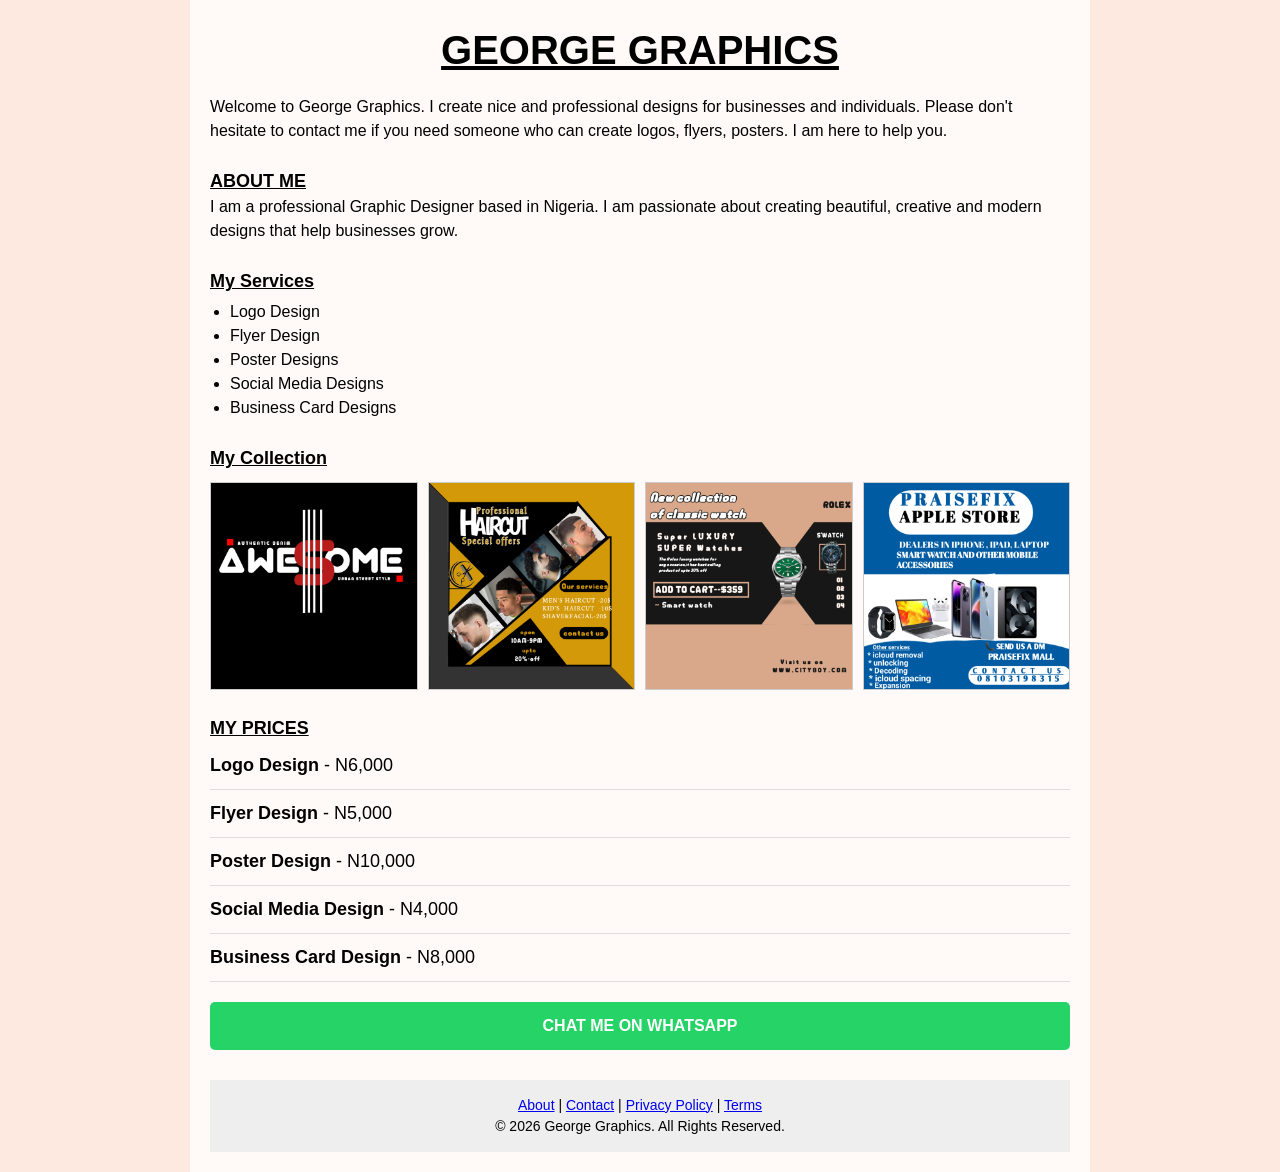
<file: index.html>
<!DOCTYPE html>
<html lang="en">
<head>
   <meta name="monetag" content="1733473c2a4869d7808e9f4adda56f03">
<meta charset="UTF-8">
   <script async src="https://pagead2.googlesyndication.com/pagead/js/adsbygoogle.js?client=ca-pub-1155462570977549"
     crossorigin="anonymous"></script>       
<meta name="viewport" content="width=device-width, initial-scale=1.0">
<title>George Graphics - Professional Logo, Flyer & Poster Designer in  Lagos Nigeria</title>
<meta name="description" content="George Graphics creates professional logos, flyers, posters, social media designs and business cards for businesses in Nigeria.">
<link rel="stylesheet" href="style.css">
   <script>(function(s){s.dataset.zone='11875457',s.src='https://nap5k.com/tag.min.js'})([document.documentElement, document.body].filter(Boolean).pop().appendChild(document.createElement('script')))</script>
</head>
<body>
<div class="container">
<h1>GEORGE GRAPHICS</h1>
<p class="welcome">Welcome to George Graphics. I create nice and professional designs for businesses and individuals. Please don't hesitate to contact me if you need someone who can create logos, flyers, posters. I am here to help you.</p>

<h2>ABOUT ME</h2>
<p>I am a professional Graphic Designer based in Nigeria. I am passionate about creating beautiful, creative and modern designs that help businesses grow.</p>

<h2>My Services</h2>
<ul>
<li>Logo Design</li>
<li>Flyer Design</li>
<li>Poster Designs</li>
<li>Social Media Designs</li>
<li>Business Card Designs</li>
</ul>

<h2>My Collection</h2>
<div class="collection">
<img src="20260817_125342.jpg" alt="Logo design"width="390">
<img src="20260817_125318.jpg" alt="Flyer design"width="390">
<img src="20260817_125235.jpg" alt="Poster design"width="390">
<img src="20240802_123633.jpg" alt="Business card"width="390">
</div>

<h2>MY PRICES</h2>
<div class="prices">
<p><b>Logo Design</b> - N6,000</p>
<p><b>Flyer Design</b> - N5,000</p>
<p><b>Poster Design</b> - N10,000</p>
<p><b>Social Media Design</b> - N4,000</p>
<p><b>Business Card Design</b> - N8,000</p>
</div>

<a class="whatsapp" href="https://wa.me/2348103198315">CHAT ME ON WHATSAPP</a>

<footer>
<a href="about.html">About</a> | 
<a href="contact.html">Contact</a> | 
<a href="privacy.html">Privacy Policy</a> |
<a href="terms.html">Terms</a>
<p>© 2026 George Graphics. All Rights Reserved.</p>
</footer>
</body>
</html>
</html
</file>
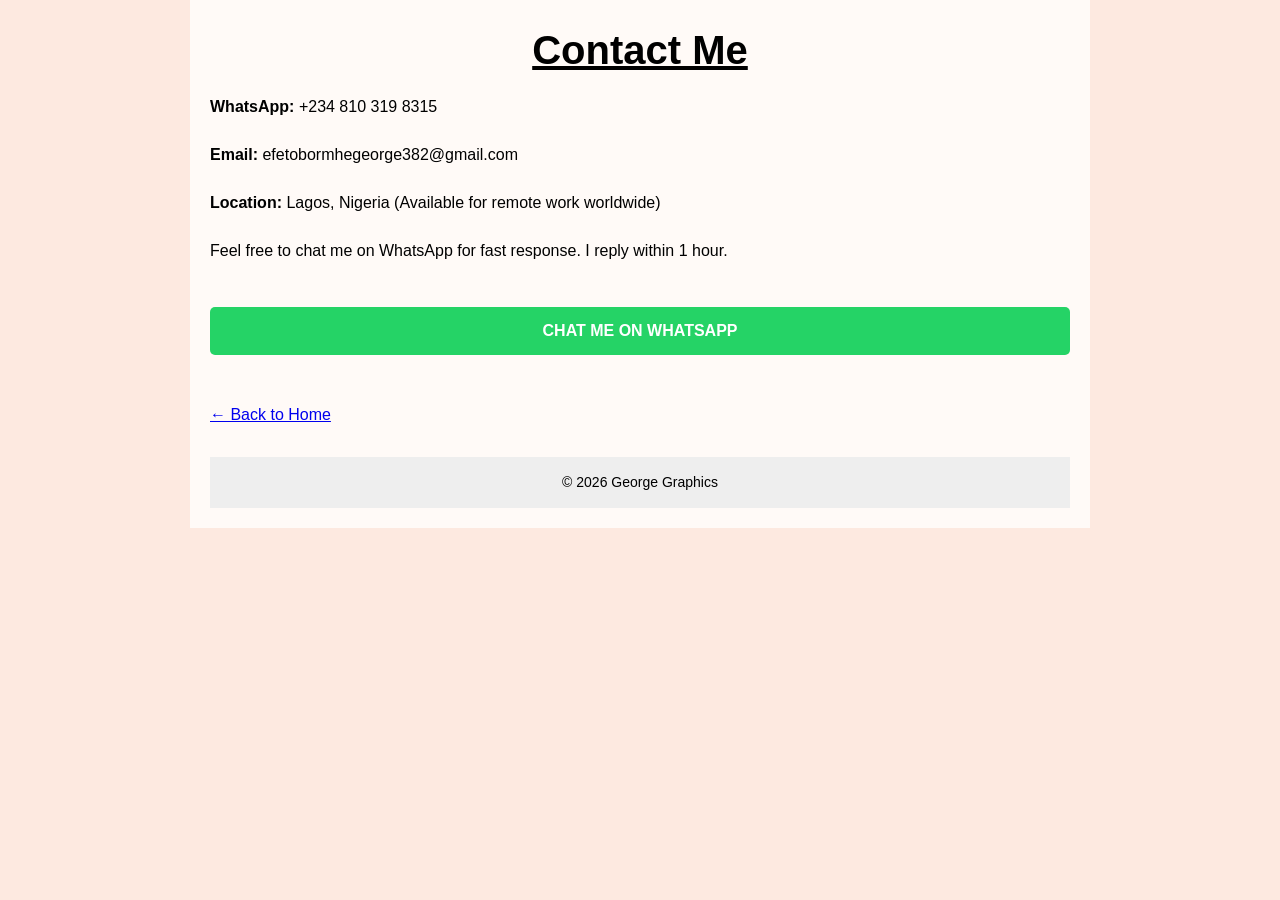
<file: contact.html>
<!DOCTYPE html>
<html lang="en">
<head>
<meta charset="UTF-8">
<meta name="viewport" content="width=device-width, initial-scale=1.0">
<title>Contact - George Graphics</title>
<link rel="stylesheet" href="style.css">
</head>
<body>
<div class="container">
<h1>Contact Me</h1>
<p><b>WhatsApp:</b> +234 810 319 8315</p><br>
<p><b>Email:</b> efetobormhegeorge382@gmail.com</p><br>
<p><b>Location:</b> Lagos, Nigeria (Available for remote work worldwide)</p><br>
<p>Feel free to chat me on WhatsApp for fast response. I reply within 1 hour.</p>
<br>
<a class="whatsapp" href="https://wa.me/2348103198315">CHAT ME ON WHATSAPP</a>
<br><br><a href="index.html">← Back to Home</a>
<footer><p>© 2026 George Graphics</p></footer>
</div>
</body>
</html>
</file>
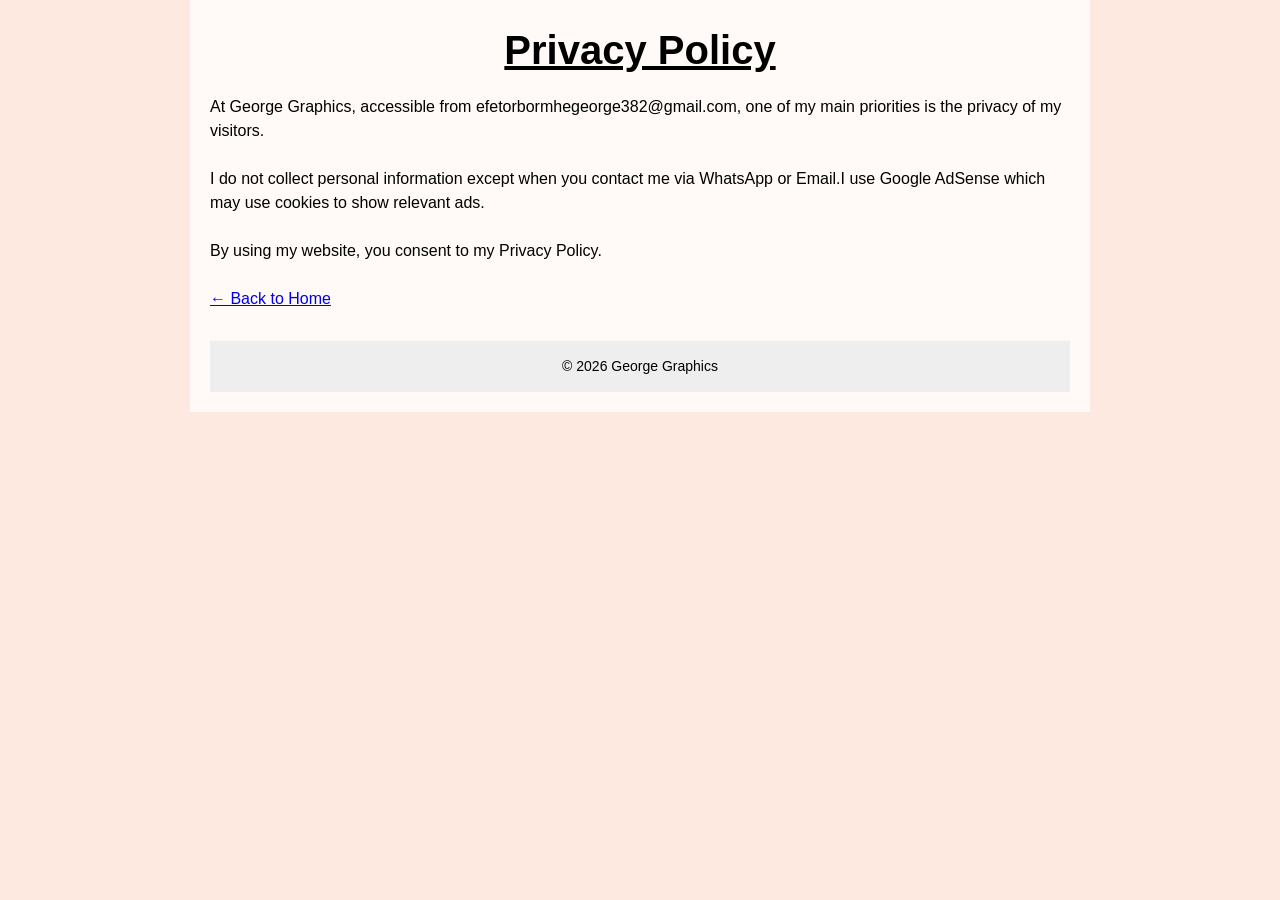
<file: privacy.html>
<!DOCTYPE html>
<html lang="en">
<head>
<meta charset="UTF-8">
<meta name="viewport" content="width=device-width, initial-scale=1.0">
<title>Privacy Policy - George Graphics</title>
<link rel="stylesheet" href="style.css">
</head>
<body>
<div class="container">
<h1>Privacy Policy</h1>
<p>At George Graphics, accessible from efetorbormhegeorge382@gmail.com, one of my main priorities is the privacy of my visitors.</p><br>
<p>I do not collect personal information except when you contact me via WhatsApp or Email.I use Google AdSense which may use cookies to show relevant ads.</p><br>
<p>By using my website, you consent to my Privacy Policy.</p>
<br><a href="index.html">← Back to Home</a>
<footer><p>© 2026 George Graphics</p></footer>
</div>
</body>
</html>
</file>
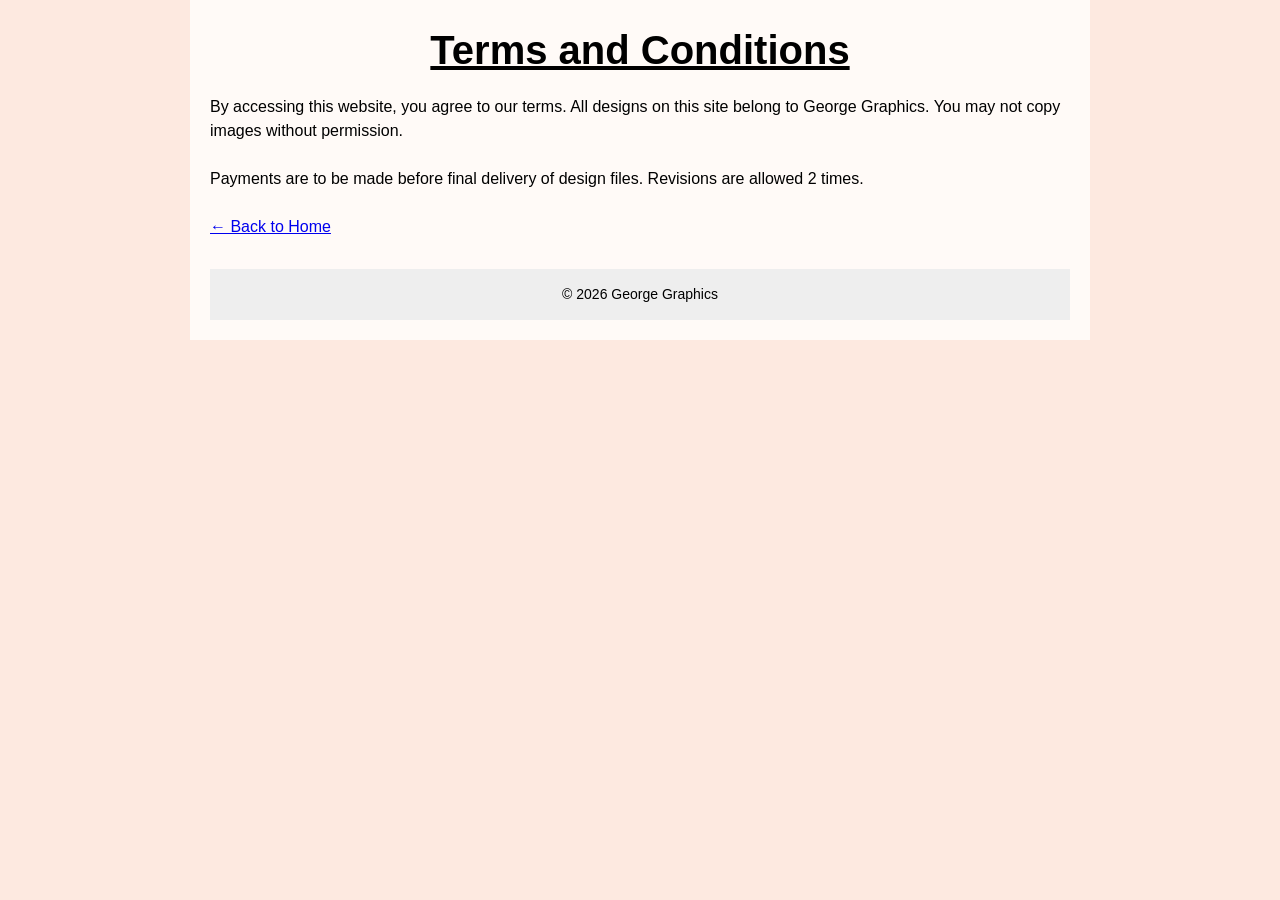
<file: terms.html>
<!DOCTYPE html>
<html lang="en">
<head>
<meta charset="UTF-8">
<meta name="viewport" content="width=device-width, initial-scale=1.0">
<title>Terms - George Graphics</title>
<link rel="stylesheet" href="style.css">
</head>
<body>
<div class="container">
<h1>Terms and Conditions</h1>
<p>By accessing this website, you agree to our terms. All designs on this site belong to George Graphics. You may not copy images without permission.</p><br>
<p>Payments are to be made before final delivery of design files. Revisions are allowed 2 times.</p>
<br><a href="index.html">← Back to Home</a>
<footer><p>© 2026 George Graphics</p></footer>
</div>
</body>
</html>
</file>
<file: style.css>
* { margin:0; padding:0; box-sizing:border-box; }

body {
  background: #fde9e0;
  font-family: Arial, sans-serif;
  line-height: 1.5;
}

.container {
  max-width: 900px;
  margin: 0 auto;
  background: #fffaf7;
  padding: 20px;
}

h1 {
  text-align: center;
  font-size: 32px;
  text-decoration: underline;
  margin-bottom: 15px;
}

h2 { margin-top: 25px; text-decoration: underline; font-size: 18px; }

.welcome { margin-bottom: 15px; }

ul { margin-left: 20px; margin-top: 5px; }

.collection {
  display: grid;
  grid-template-columns: 1fr 1fr;
  gap: 10px;
  margin-top: 10px;
}

.collection img {
  width: 100%;
  height: auto;
  display: block;
  border: 1px solid #ccc;
}

.prices p {
  padding: 10px 0;
  border-bottom: 1px solid #ddd;
  font-size: 18px;
}

.whatsapp {
  display: block;
  background: #25D366;
  color: white;
  text-align: center;
  padding: 12px;
  text-decoration: none;
  font-weight: bold;
  margin-top: 20px;
  border-radius: 5px;
}

footer {
  text-align: center;
  margin-top: 30px;
  padding: 15px;
  background: #eee;
  font-size: 14px;
}

/* For Laptop - 4 images in a row */
@media (min-width: 768px) {
  .collection { grid-template-columns: 1fr 1fr 1fr 1fr; }
  h1 { font-size: 40px; }
}
</file>
